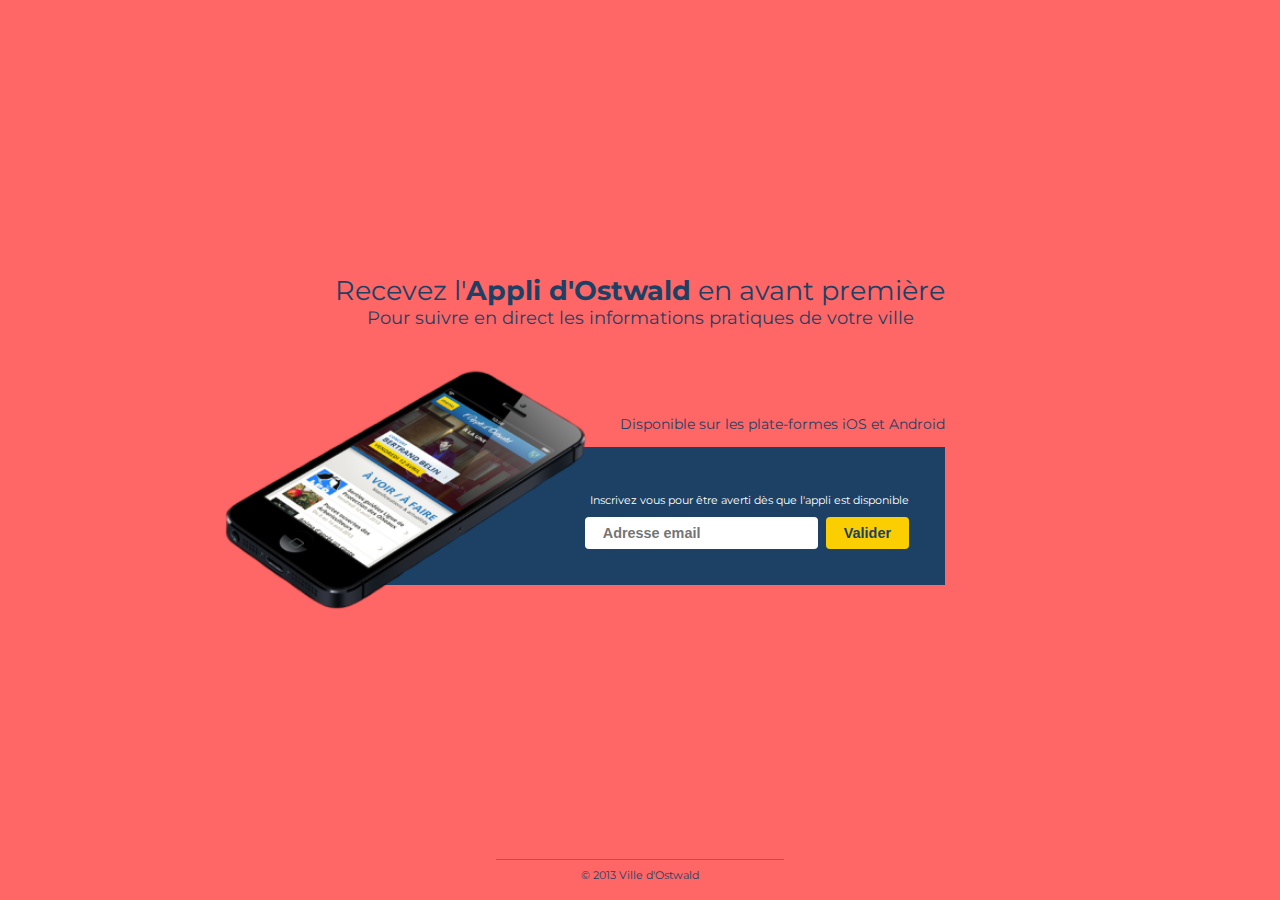
<file: index.html>
<!DOCTYPE html>
<html lang="fr">
    <head>
        <meta charset="UTF-8" />
        <meta http-equiv="X-UA-Compatible" content="IE=edge" />
        <meta name="viewport" content="width=device-width, initial-scale=1.0" />
        <link rel="preconnect" href="https://fonts.googleapis.com" />
        <link rel="preconnect" href="https://fonts.gstatic.com" crossorigin />
        <link
            href="https://fonts.googleapis.com/css2?family=Montserrat:ital,wght@0,100;0,200;0,300;0,400;0,500;0,600;0,700;0,800;0,900;1,100;1,200;1,300;1,400;1,500;1,600;1,700;1,800;1,900&family=Nanum+Gothic&display=swap"
            rel="stylesheet"
        />
        <link rel="stylesheet" href="./styles/base.css" />
        <link rel="stylesheet" href="./styles/landing_page.css" />
        <title>Ostwald News</title>
    </head>
    <body>
        <main>
            <section>
                <article class="header-title">
                    <h1>Recevez l'<b>Appli d'Ostwald</b> en avant première</h1>
                    <h2>Pour suivre en direct les informations pratiques de votre ville</h2>
                </article>
                <article class="content">
                    <img src="./Asset/img/phone.png" alt="phone" />
                    <div class="first-section">
                        <p>Disponible sur les plate-formes iOS et Android</p>
                    </div>
                    <div class="second-section">
                        <p>Inscrivez vous pour être averti dès que l'appli est disponible</p>
                        <form action="./thanks.html">
                            <input type="email" name="email" placeholder="Adresse email" required />
                            <button type="submit">Valider</button>
                        </form>
                    </div>
                </article>
            </section>
        </main>
        <footer>
            <p>© 2013 Ville d'Ostwald</p>
        </footer>
    </body>
</html>
</file>
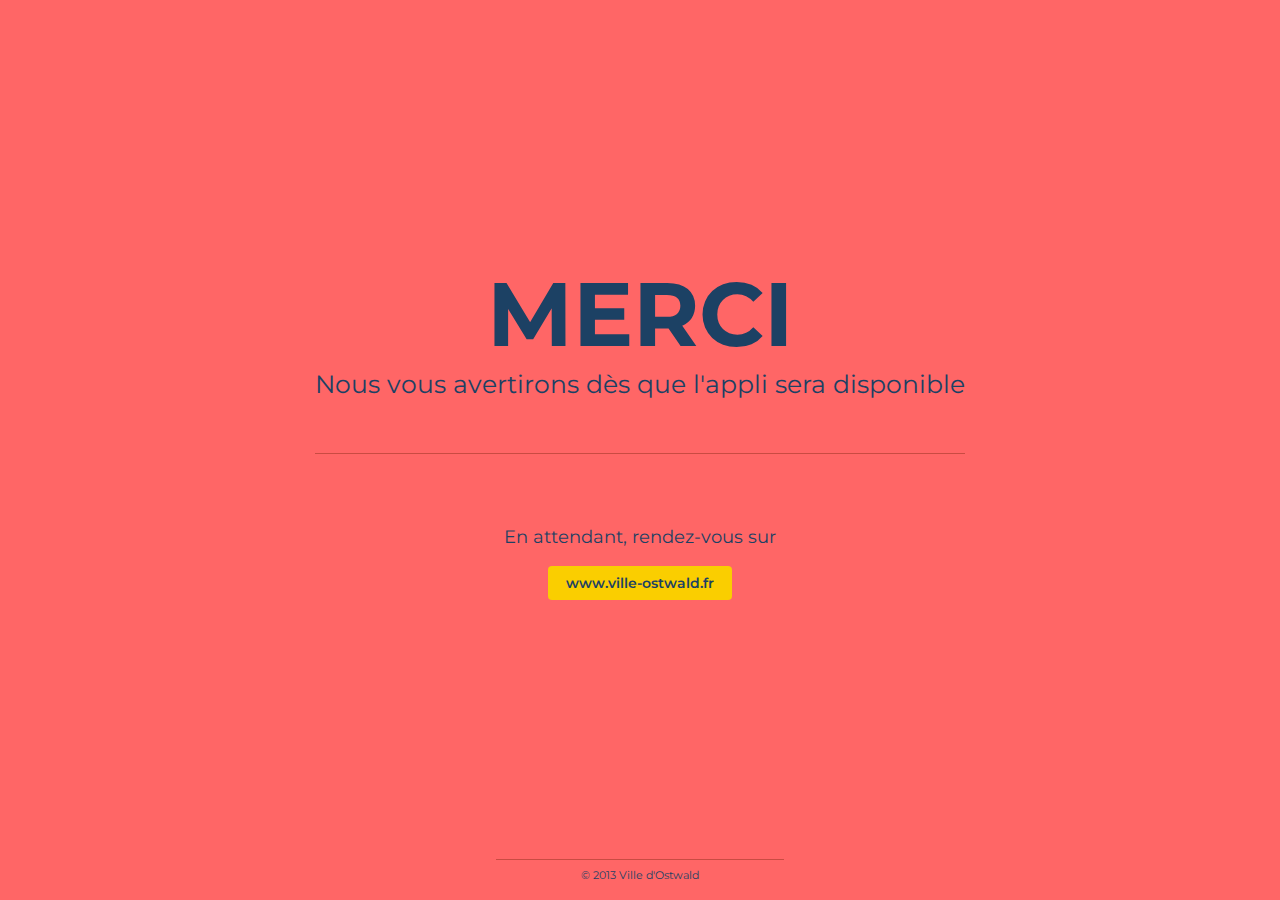
<file: thanks.html>
<!DOCTYPE html>
<html lang="fr">
    <head>
        <meta charset="UTF-8" />
        <meta http-equiv="X-UA-Compatible" content="IE=edge" />
        <meta name="viewport" content="width=device-width, initial-scale=1.0" />
        <link rel="preconnect" href="https://fonts.googleapis.com" />
        <link rel="preconnect" href="https://fonts.gstatic.com" crossorigin />
        <link
            href="https://fonts.googleapis.com/css2?family=Montserrat:ital,wght@0,100;0,200;0,300;0,400;0,500;0,600;0,700;0,800;0,900;1,100;1,200;1,300;1,400;1,500;1,600;1,700;1,800;1,900&family=Nanum+Gothic&display=swap"
            rel="stylesheet"
        />
        <link rel="stylesheet" href="./styles/base.css" />
        <link rel="stylesheet" href="./styles/thanks.css" />
        <title>Ostwald News</title>
    </head>
    <body>
        <main>
            <section>
                <article class="header-title">
                    <h1>Merci</h1>
                    <h2>Nous vous avertirons dès que l'appli sera disponible</h2>
                </article>
                <article class="redirect-article">
                    <p>En attendant, rendez-vous sur</p>
                    <a href="http://www.ville-ostwald.fr">www.ville-ostwald.fr</a>
                </article>
            </section>
        </main>
        <footer>
            <p>© 2013 Ville d'Ostwald</p>
        </footer>
    </body>
</html>
</file>
<file: styles/base.css>
* {
    box-sizing: border-box;
}

:root {
    --primary: #1c4164;
    --secondary: #face00;
    --background: #ff6666;

    --on-primary: #ffffff;
    --on-secondary: #1c4164;
    --on-background: #1c4164;
}

html,
body {
    min-height: 100vh;
    width: 100%;
    padding: 0;
    margin: 0;
    font-family: "Montserrat", sans-serif;
    font-size: 14px;
}

html {
    font-size: 18px;
}
body {
    display: flex;
    flex-direction: column;
    background-color: var(--background);
    color: var(--on-background);
}
main {
    flex: 1;
    display: flex;
    align-items: center;
    justify-content: center;
    flex-direction: column;
}

footer {
    display: flex;
    justify-content: center;
}
footer p {
    border-top: 1px solid #c94b42;
    padding-top: 0.5rem;
    margin: 0;
    margin-bottom: 1rem;
    width: 100%;
    max-width: 16rem;
    text-align: center;
    font-size: 0.6rem;
}
</file>
<file: styles/landing_page.css>
h1,
h2 {
    margin: 0;
    text-align: center;
}
h1 {
    font-weight: 400;
    font-size: 1.5rem;
}
h2 {
    font-weight: 400;
    font-size: 1rem;
}
.header-title {
    margin-bottom: 4rem;
}

.content {
    position: relative;
}
.content > img {
    position: absolute;
    top: -2rem;
    left: -8rem;
    width: 24rem;
}
.content .first-section {
    display: flex;
    justify-content: flex-end;
}
.content .second-section {
    background-color: var(--primary);
    color: var(--on-primary);
    display: flex;
    flex-direction: column;
    align-items: flex-end;
    padding: 2rem;
}
.content .second-section p {
    font-size: 0.6rem;
}
.content form input {
    border: none;
    padding: 8px 18px;
    border-radius: 4px;
    font-weight: 600;
    font-size: 0.8rem;
    margin-right: 4px;
}
.content form button {
    background-color: var(--secondary);
    color: var(--on-secondary);
    border: none;
    padding: 8px 18px;
    border-radius: 4px;
    font-weight: 600;
    font-size: 0.8rem;
    cursor: pointer;
}

@media (max-width: 900px) {
    main > section {
        flex: 1;
        display: flex;
        flex-direction: column;
    }
    h1 {
        font-size: 1.4rem;
    }
    h2 {
        display: none;
    }

    .header-title,
    .second-section {
        padding: 0 1.5rem;
    }
    .header-title {
        margin-bottom: 2rem;
        margin-top: 3rem;
    }

    .content {
        flex: 1;
        display: flex;
        flex-direction: column;
    }
    .content > img {
        left: unset;
        top: 14px;
        right: 0rem;
        width: 16rem;
    }
    .content .first-section {
        justify-content: flex-start;
    }
    .content .first-section > p {
        width: 10rem;
        margin-bottom: 2rem;
        padding-left: 1.5rem;
    }
    .content .second-section {
        flex: 1;
        display: flex;
        flex-direction: column;
        align-items: center;
        padding-top: 5rem;
    }
    .content .second-section p {
        font-size: 1rem;
        text-align: center;
    }
    .content form {
        display: flex;
        flex-direction: column;
        width: 100%;
    }
    .content form button,
    .content form input {
        width: 100%;
        margin-bottom: 0.6rem;
    }

    footer {
        display: none;
    }
}
</file>
<file: styles/thanks.css>
h1,
h2 {
    margin: 0;
    text-align: center;
}
h1 {
    font-weight: 700;
    font-size: 5rem;
    text-transform: uppercase;
}
h2 {
    font-weight: 400;
    font-size: 1.4rem;
}
.header-title {
    padding-bottom: 3rem;
    margin-bottom: 3rem;
    border-bottom: 1px solid #c94b42;
}

.redirect-article {
    display: flex;
    flex-direction: column;
    align-items: center;
}
.redirect-article p {
    font-size: 1rem;
}
.redirect-article a {
    background-color: var(--secondary);
    color: var(--on-secondary);
    border: none;
    padding: 8px 18px;
    border-radius: 4px;
    font-weight: 600;
    font-size: 0.8rem;
    cursor: pointer;
    text-decoration: none;
}

@media (max-width: 900px) {
    main > section {
        padding: 0 1.5rem;
    }

    .redirect-article a {
        padding: 14px 18px;
        width: 100%;
        text-align: center;
        font-size: 1rem;
    }

    footer {
        display: none;
    }
}
</file>
